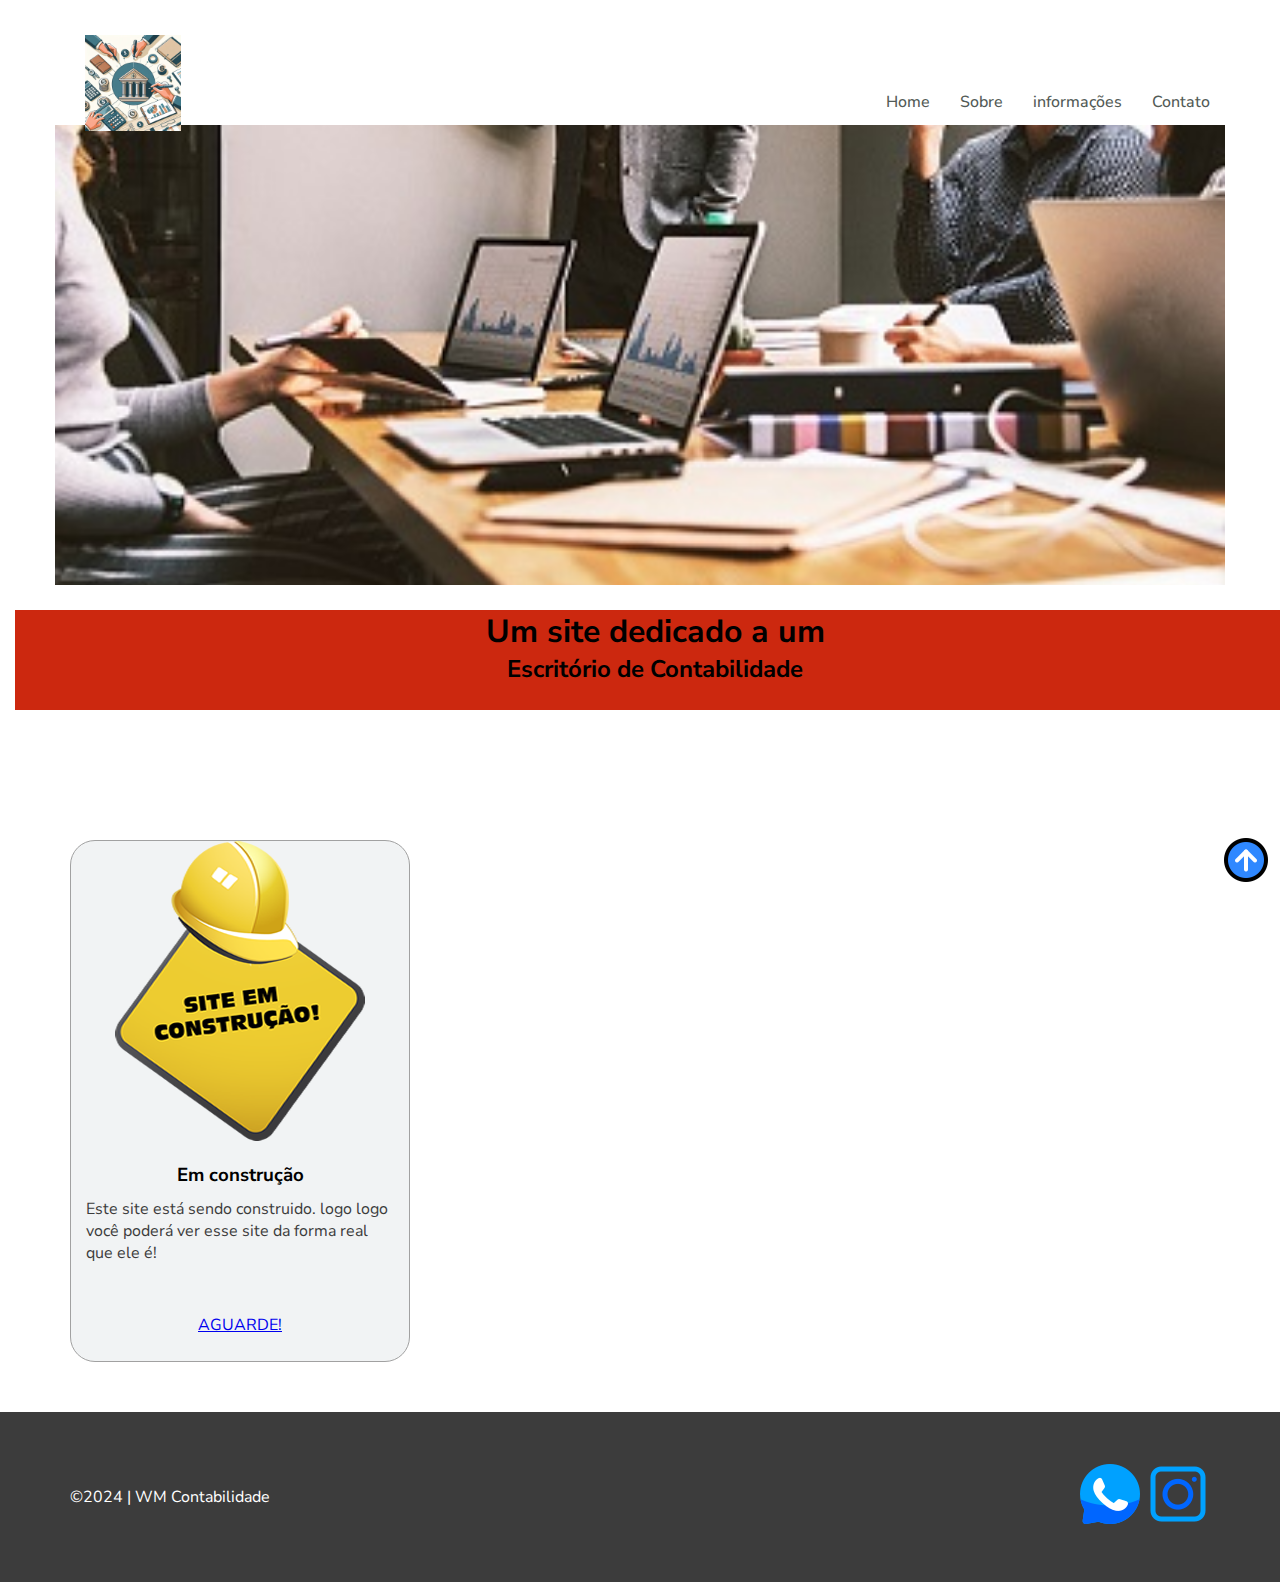
<file: index.html>
<!DOCTYPE html>
<html lang="pt-br">
<head>
    <meta charset="UTF-8">
    <meta name="viewport" content="width=device-width, initial-scale=1.0">
    <!-- Importante para SEO -->
    <title>WM Contabilidade</title>
    <!-- Link com a folha de estilo -->
    <link rel="stylesheet" href="style.css">
    <!-- Importante para SEO -->
    <meta name="description" content="Um site dedicado a um escritório de Contabilidade existente.">
    <link rel="icon" href="./img/icon.png">
</head>
<body>

    <!-- Cabeçalho -->
    <header>
        <div class="FlexMenu Container2">
            <div id="logo">
                <img src="./img/logo.jpg" alt="logotipo">
            </div>
            <nav>
                <input type="checkbox" id="check">
                <label for="check">&#x268c;</label>
                <ul>
                    <li><a href="index.html">Home</a></li>
                    <li><a href="sobre.html">Sobre</a></li>
                    <li><a href="informacoes.html">informações</a></li>
                    <li><a href="contato.html">Contato</a></li>
                </ul>
            </nav>
        </div>
    </header>

    <main class=" Flex2 Container">
        <div id="destaque">
    </main>



    <section class=" Container2 Flex2">
        <div class="titulo">
            <h1>Um site dedicado a um</h1>
            <h2>Escritório de Contabilidade</h2>
        </div>
    </section>
<!--
    <section id="projetos">
        <div class="Container FlexCard">
            <h2>O que você <span id="destacado2">gostaria</span> de fazer hoje?</h2>
           
            <div id="containerCards">
                <div class="Card">
                    <img src="img/cartao-1.jpg" alt="Cuidados com o seu dinheiro">
                    <h3>Cuidados com o seu dinheiro</h3>
                    <p>Cuidar do seu dinheiro nunca se tornou tão facil como é agora</p>
                    <a href="" class="Button">Saiba +</a>
                </div>
                <div class="Card">
                    <img src="img/cartao-2.jpg" alt="Canais sugeridos">
                    <h3>Canais sobre Finanças</h3>
                    <p>Saiba sobre alguns Canais do Youtube para aprender na prática sobre Finanças</p>
                    <a href="" class="Button">Saiba +</a>
                </div>
                <div class="Card">
                    <img src="img/icon.png" alt="Como economizar seu dinheiro">
                    <h3>Métodos de Renda Extra</h3>
                    <p>Saiba alguns métodos para ECONOMIZAR dinheiro</p>
                    <a href="" class="Button">Saiba +</a>
                </div>
            </div>
        </div>
    </section>

-->
    <!-- Em construção -->
    <section class="Container">
        <div class="Card">
            <img src="./img/em-construcao.png" alt="Em construção">
            <h3>Em construção</h3>
            <p>Este site está sendo construido. logo logo você poderá ver esse site da forma real que ele é!</p>
            <a href="https://www.instagram.com/https.pedro364/" target="_blank">AGUARDE!</a>
        </div>
    </section>

    <!-- Rodapé -->
    <footer>
        <div class="Container Flex">
            <div id="social">
                <a href="https://wa.me/5511977675717" target="_blank"><img src="./img/whatsapp.png" alt="Whatsapp"></a>
                <a href="https://www.instagram.com/https.pedro364/" target="_blank"><img src="./img/instagram.png" alt="instagram"></a>
            </div>
            <div id="copyright">
                <p>©2024 | WM Contabilidade</p>
            </div>
        </div>
    </footer>

    <!-- Topo -->
    <a href="#logo" id="topo"><img src="./img/topo.png" alt="topo"></a>
    
</body>
</html>
</file>
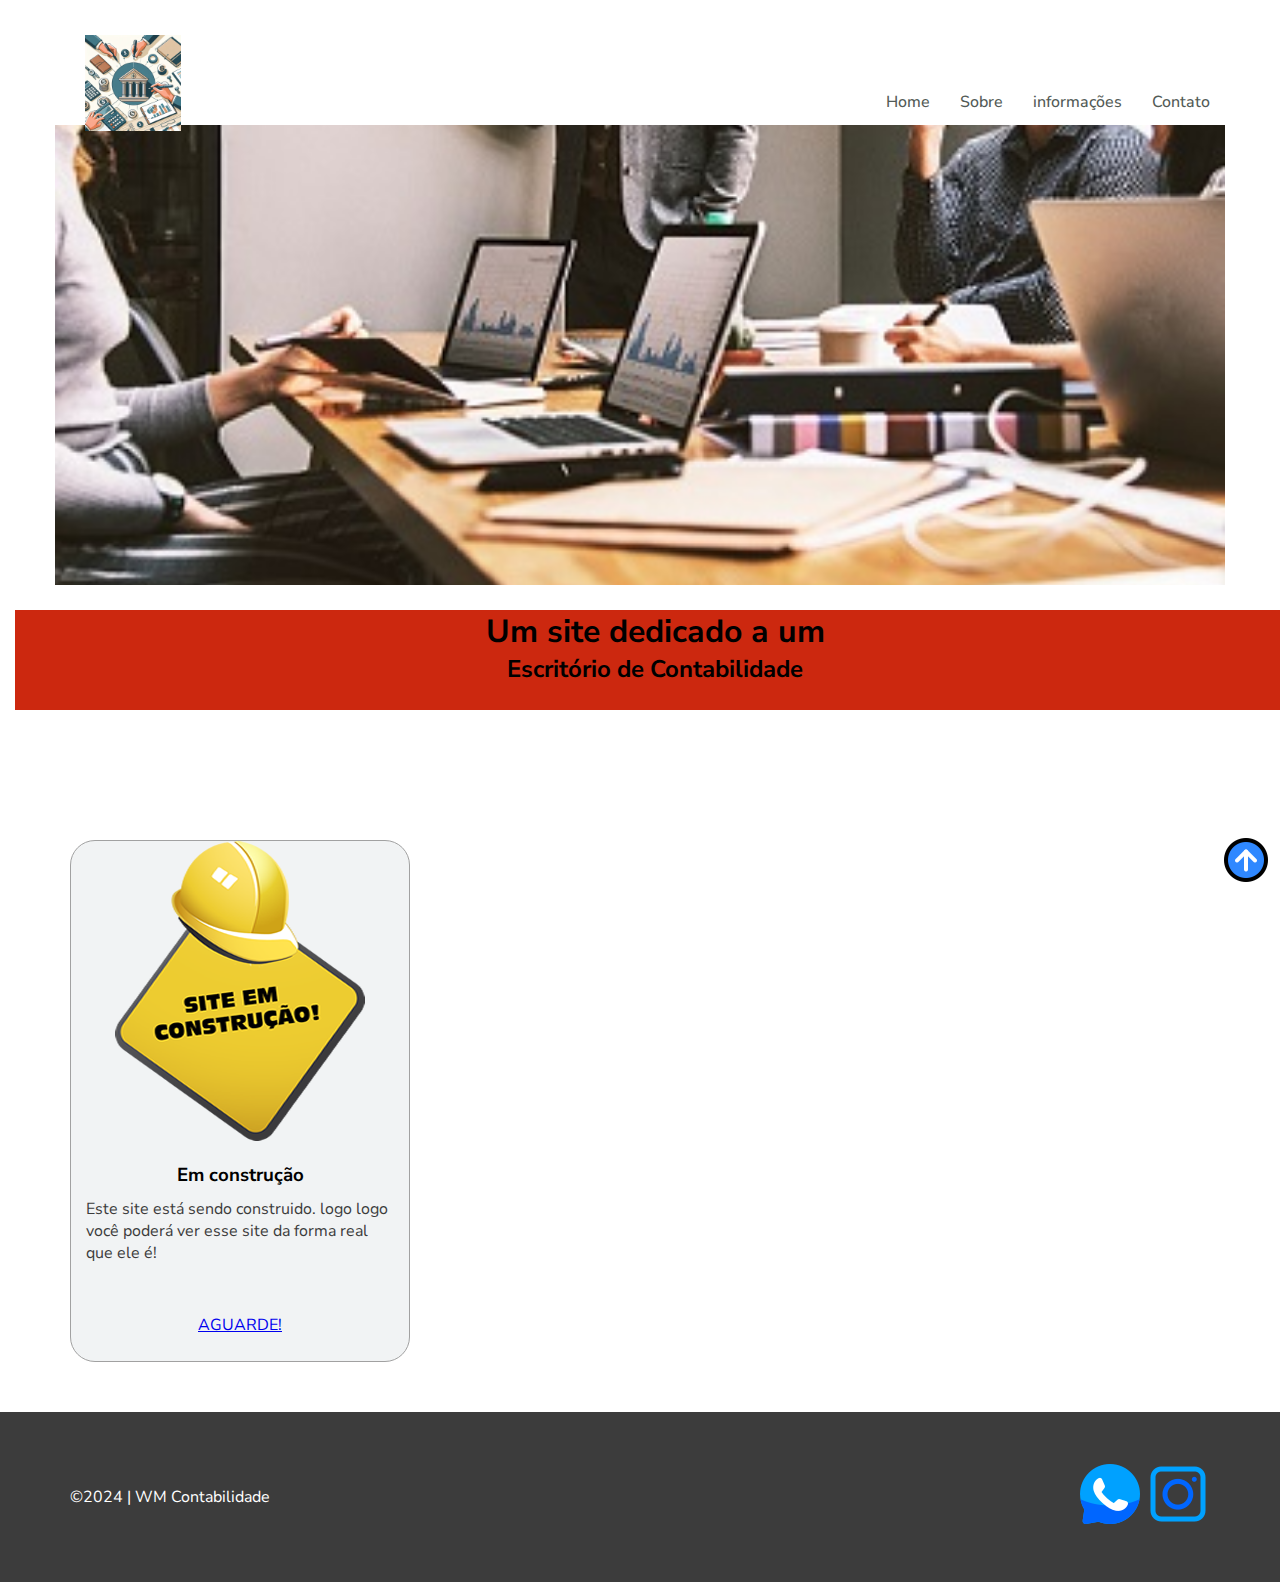
<file: contato.html>
<!DOCTYPE html>
<html lang="pt-br">
<head>
    <meta charset="UTF-8">
    <meta name="viewport" content="width=device-width, initial-scale=1.0">
    <!-- Importante para SEO -->
    <title>WM Contabilidade</title>
    <!-- Link com a folha de estilo -->
    <link rel="stylesheet" href="style.css">
    <!-- Importante para SEO -->
    <meta name="description" content="Um site dedicado a um escritório de Contabilidade existente.">
    <link rel="icon" href="./img/icon.png">
</head>
<body>

    <!-- Cabeçalho -->
    <header>
        <div class="FlexMenu Container2">
            <div id="logo">
                <img src="./img/logo.jpg" alt="logotipo">
            </div>
            <nav>
                <input type="checkbox" id="check">
                <label for="check">&#x268c;</label>
                <ul>
                    <li><a href="index.html">Home</a></li>
                    <li><a href="sobre.html">Sobre</a></li>
                    <li><a href="informacoes.html">informações</a></li>
                    <li><a href="contato.html">Contato</a></li>
                </ul>
            </nav>
        </div>
    </header>

    <main class="Flex2 Container">
        <div id="destaque">
    </main>



    <section class=" Container2 Flex2">
        <div class="titulo">
            <h1>Um site dedicado a um</h1>
            <h2>Escritório de Contabilidade</h2>
        </div>
    </section>
<!--
    <section id="projetos">
        <div class="Container FlexCard">
            <h2>O que você <span id="destacado2">gostaria</span> de fazer hoje?</h2>
           
            <div id="containerCards">
                <div class="Card">
                    <img src="img/cartao-1.jpg" alt="Cuidados com o seu dinheiro">
                    <h3>Cuidados com o seu dinheiro</h3>
                    <p>Cuidar do seu dinheiro nunca se tornou tão facil como é agora</p>
                    <a href="" class="Button">Saiba +</a>
                </div>
                <div class="Card">
                    <img src="img/cartao-2.jpg" alt="Canais sugeridos">
                    <h3>Canais sobre Finanças</h3>
                    <p>Saiba sobre alguns Canais do Youtube para aprender na prática sobre Finanças</p>
                    <a href="" class="Button">Saiba +</a>
                </div>
                <div class="Card">
                    <img src="img/icon.png" alt="Como economizar seu dinheiro">
                    <h3>Métodos de Renda Extra</h3>
                    <p>Saiba alguns métodos para ECONOMIZAR dinheiro</p>
                    <a href="" class="Button">Saiba +</a>
                </div>
            </div>
        </div>
    </section>

-->
    <!-- Em construção -->
    <section class="Container">
        <div class="Card">
            <img src="./img/em-construcao.png" alt="Em construção">
            <h3>Em construção</h3>
            <p>Este site está sendo construido. logo logo você poderá ver esse site da forma real que ele é!</p>
            <a href="https://www.instagram.com/https.pedro364/" target="_blank">AGUARDE!</a>
        </div>
    </section>

    <!-- Rodapé -->
    <footer>
        <div class="Container Flex">
            <div id="social">
                <a href="https://wa.me/5511977675717" target="_blank"><img src="./img/whatsapp.png" alt="Whatsapp"></a>
                <a href="https://www.instagram.com/https.pedro364/" target="_blank"><img src="./img/instagram.png" alt="instagram"></a>
            </div>
            <div id="copyright">
                <p>©2024 | WM Contabilidade</p>
            </div>
        </div>
    </footer>

    <!-- Topo -->
    <a href="#logo" id="topo"><img src="./img/topo.png" alt="topo"></a>
    
</body>
</html>
</file>
<file: style.css>
@import url('https://fonts.googleapis.com/css2?family=Nunito+Sans:ital,opsz,wght@0,6..12,200..1000;1,6..12,200..1000&display=swap');

@import url('https://fonts.googleapis.com/css2?family=Open+Sans:ital,wght@0,300..800;1,300..800&display=swap');



/* LAYOUT >>>>>>>>>>>>>>>>>>>>>>>>>>>>>> */
/* variáveis (cores) */
:root {
  --logotipo: #fba400;
  --robotica: #535b57;
  --cinza: #3c3c3c;
  --branco: #ffffff;
  --gelo: #f1f3f4;
  --cinzaClaro: #a1a1a1;
  --vermelho: #cc280f;
}

/* CSS Reset */
* {
  margin: 0;
  padding: 0;
  border: 0;
}

/* Banner */

main {
  background: url(img/logotipo.jpg);
  height: 40vh;
  background-size: cover;
  background-position: center;
}

/* Scroll suave */
html {
  scroll-behavior: smooth;
}

/* Estrutura do site */
body {
  font-family: "nunito sans", sans-serif;
  font-size: 1em;
}

.Container {
  margin: 0 auto;
  padding: 50px 15px 50px 15px;
}

.Container2 {
  margin: 0 auto;
  width: 100%;
  padding: 25px 15px 50px 15px;
}

.Flex,
.FlexMenu {
  display: Flex;
  justify-content: space-between;
}

.Flex {
  flex-direction: column;
}

.Flex2 {
  display: flex;
  flex-direction: column;
  justify-content: center;
  text-align: center;

}

.FlexIntro {
  display: flex;
  align-items: center;
}

.FlexCard {
  display: flex;
  flex-wrap: wrap;
  justify-content: space-evenly;
}

/* Cartão */
.Card {
  margin-top: 30px;
  width: 338px;
  height: 520px;
  background-color: var(--gelo);
  border: 1px solid var(--cinzaClaro);
  border-radius: 25px;
  text-align: center;
}

.Card img {
  border-radius: 25px 25px 0px 0px;
}

.Card h3 {
  margin: 15px 30px 0px 30px;
}

.Card p {
  padding: 10px 15px 50px 15px;
  text-align: left;
  color: var(--cinza);
}

/* Botão */
.Button {
  text-decoration: none;
  background-color: var(--vermelho);
  color: var(--branco);
  padding: 10px 90px;
  border-radius: 25px;
  font-size: 1.2em;
  font-weight: 700;
}

.Button2 {
  text-decoration: none;
  background-color: var(--branco);
  color: var(--vermelho);
  padding: 10px 20px;
  border-radius: 25px;
  font-size: 1em;
  font-weight: 600;
}

/* Seta topo do site */
#topo {
  position: fixed;
  right: 10px;
  bottom: 10px;
  z-index: 2;
}

/* LAYOUT <<<<<<<<<<<<<<<<<<<<<<<<<<<<<< */


/* Smartphone portrait >>>>>>>>>>>>>>>>> */
/* Cabeçalho */
header {
  height: 160px;

}

header img {
  width: 96px;
  height: 96px;
  margin: 10px 0px 0px 10px;
}

/* Menu */
#check {
  display: none;
}

label {
  font-size: 3em;
  position: fixed;
  top: 20px;
  right: 15px;
  color: rgba(60, 60, 60, 0.6);
  z-index: 2;
}

nav ul {
  list-style: none;
  background-color: rgba(60, 60, 60, 0.9);
  height: 100vh;
  position: fixed;
  top: 80px;
  right: -70%;
  width: 70%;
  transition: all 0.5s;
  z-index: 1;
}

#check:checked~ul {
  right: 0;
}

nav ul li {
  border-bottom: 0.5px solid var(--cinzaClaro);
  text-align: right;
  padding: 15px;

}

/* Esconder estrela do menu */
#s1,
#s2,
#s3,
#s4 {
  display: none;
}

nav ul li a {
  text-decoration: none;
  color: var(--gelo)
}

/* Destaque */
#destaque {
  position: relative;
  height: 60vh;
  top: 85px;
  align-items: center;
  text-align: center;
  justify-content: center;
}

#destaque video {
  width: 100%;
  height: 100%;
  object-fit: cover;
}

.Banner {
  display: none;
}

/* Introdução */
#intro {
  background: url(img/fundo.png);
  background-size: cover;
  background-position: center;
}

#destaqueIntro {
  display: none;
}

#textoIntro {
  color: var(--branco);
}

#textoIntro h1 {
  margin-bottom: 10px;
}

.TopicosIntro {
  margin-top: 10px;
}

.TopicosIntro img {
  margin-right: 20px;
}

/* YouTube */
#youtube {
  background-color: var(--vermelho);
  color: var(--branco)
}

#imagemYoutube {
  display: none;
}

#textoYoutube h2 {
  margin-bottom: 10px;
}

#textoYoutube p {
  margin-bottom: 35px;
}

/* projetos */
#projetos h2 {
  text-align: center;
  font-family: "Orbitron", sans-serif;
}

#destacado2 {
  color: var(--vermelho);
  font-weight: 800;
}

/* Rodapé */
footer {
  background-color: var(--cinza);
  color: var(--branco);
  text-align: center;
}

#social {
  margin-bottom: 25px;
}

.titulo {
  background-color: #cc280f;
  height: 100px;
}

/* Smartphone portrait <<<<<<<<<<<<<<<<< */


/* Smartphone landscape >>>>>>>>>>>>>>>> */
@media (min-width: 576px) {

  /* Layout */
  .Container {
      max-width: 540px;
  }

  .Flex {
      flex-direction: row-reverse;
      justify-content: space-between;
      align-items: center;
  }

  /* Cabeçalho */
  header {
      max-width: 540px;
      margin: 0 auto;
  }

  /* Projetos */
  #projetos h2 {
      font-size: 1.2em;
  }

  /* Rodapé */
  #social {
      margin: 0;
  }
}

/* Smartphone landscape <<<<<<<<<<<<<<<< */


/* Tablet portrait >>>>>>>>>>>>>>>>>>>>> */
@media (min-width: 768px) {

  /* Layout */
  .Container {
    max-width: 720px;
  }

  /* Cabeçalho */
  header {
      max-width: 720px;
      height: 160px;
  }

  #logo img {
      width: 96px;
      height: 96px;
      margin: 10px 0px 0px 0px;
  }

  /* Menu */
  label {
      font-size: 4em;
      top: 25px;
      right: 5px;
  }

  nav ul {
      top: 100px;
      right: -50%;
      width: 50%;
  }

  /* Destaque */
  .Banner {
      display: block;
      position: absolute;
      bottom: 0;
      background: rgba(0, 0, 0, 0.5);
      width: 100%;
      color: var(--branco);
  }

  #slogan {
      font-family: "Orbitron", sans-serif;
      font-size: 1.75em;
      font-weight: 400;
  }

  #textoDestaque {
      font-size: 1em;
      font-weight: 500;
      margin-bottom: 10px;
  }

   /* Projetos */
   #projetos h2 {
      font-size: 1.5em;
  }
}

/* Tablet portrait <<<<<<<<<<<<<<<<<<<<< */


/* Tablet landscape >>>>>>>>>>>>>>>>>>>> */
@media (min-width: 992px) {

  /* Layout */
  .Container {
      max-width: 960px;
  }

  /* Cabeçalho */
  header {
      max-width: 992px;
  }

  /* Introdução */
  #destaqueIntro {
      display: inline;
  }

  #destaqueIntro img {
      margin-right: 50px;
      border-radius: 50%;
  }

  /* Youtube */
  #imagemYoutube {
      display: inline;
  }

  #imagemYoutube img {
      width: 256px;
      height: 256px;
      margin-left: 50px;
  }

  /* Projetos */
  #projetos h2 {
      font-size: 2em;
  }
}

/* Tablet landscape <<<<<<<<<<<<<<<<<<<< */


/* PCs ou notebooks HD >>>>>>>>>>>>>>>>> */
@media (min-width: 1200px) {

  /* Layout */
  .Container {
      max-width: 1140px;
  }

  /* Cabeçalho */
  header {
      max-width: 1140px;
      height: 125px;
  }

  #logo img {
      width: 96px;
      height: 96px;
  }

  /* Menu */
  label {
      display: none;
  }

  nav ul {
      width: 100%;
      position: static;
      height: auto;
      background-color: var(--branco);
      margin-top: 51px;
  }

  nav ul li {
      border: 0;
      float: left;
  }

  nav ul li a {
      color: var(--robotica);
      font-weight: 500;
  }

  /* Destacar link ativo do menu */
  #index span#s1,
  #sobre span#s2,
  #projetos span#s3,
  #apoio span#s4 {
      display: inline;
      color: var(--vermelho);
  }

  /* Destaque */
  #destaque {
      height: 75vh;
  }

  #slogan {
      font-size: 2em;
      font-weight: 400;
  }

  #textoDestaque {
      font-size: 1.1em;
  }

  /* Introdução */
  #intro {
      background-attachment: fixed;
  }

  /* Youtube */
  #textoYoutube h2 {
      font-size: 2.5em;
  }

  #textoYoutube p {
      font-size: 1.25em;
      margin-bottom: 50px;
  }

  #imagemYoutube img {
      margin-left: 100px;
  }

  #destacado {
      font-weight: 700;
  }

  /* Projetos */
  #projetos h2 {
      font-size: 2.5em;
      font-weight: 500;
      margin-bottom: 20px;
  }
}

/* PCs ou notebooks HD <<<<<<<<<<<<<<<<< */


/* PCs ou notebooks Full HD+ >>>>>>>>>>> */
@media (min-width: 1400px) {

  /* Cabeçalho */
  header {
      height: 150px;
  }

  #logo img {
      width: 96px;
      height: 96px;
  }
}

/* PCs ou notebooks Full HD+ <<<<<<<<<<< */
</file>
